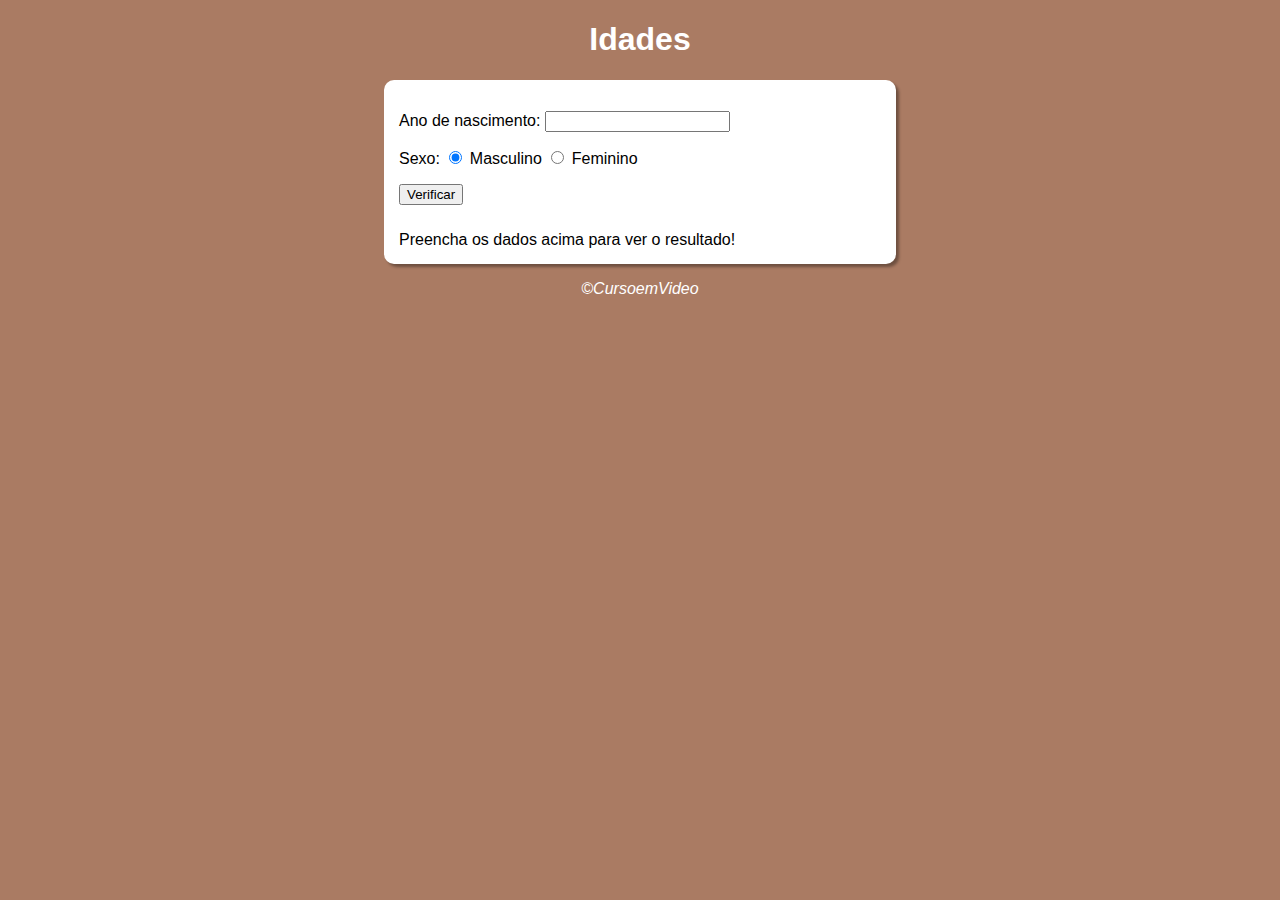
<file: exercicios/ex02/index.html>
<!DOCTYPE html>
<html lang="pt-br">
<head>
    <meta charset="UTF-8">
    <meta name="viewport" content="width=device-width, initial-scale=1.0">
    <title>Idades</title>
    <link rel="stylesheet" href="estilo.css">
</head>
<body>
    <main>
        <header>
            <h1>Idades</h1>
        </header>
            <section>
                <div>
                    <p>Ano de nascimento:
                        <input type="number" name="txtano" id="txtano">
                    </p>
                        <p>Sexo:
                        <input type="radio" name="radsex" id="masc" checked>
                        <label for="mas">Masculino</label>
                        <input type="radio" name="radsex" id="fem">
                        <label for="fem">Feminino</label>
                    </p>
                    <p>
                        <input type="button" value="Verificar" onclick="verificar()">
                    </p>
                </div>
                <div id="res">
                    Preencha os dados acima para ver o resultado!
                </div>
            </section>
            <footer>
                <p>&copy;CursoemVideo</p>
            </footer>
    </main>

        <script src="script.js"></script>
</body>
</html>
</file>
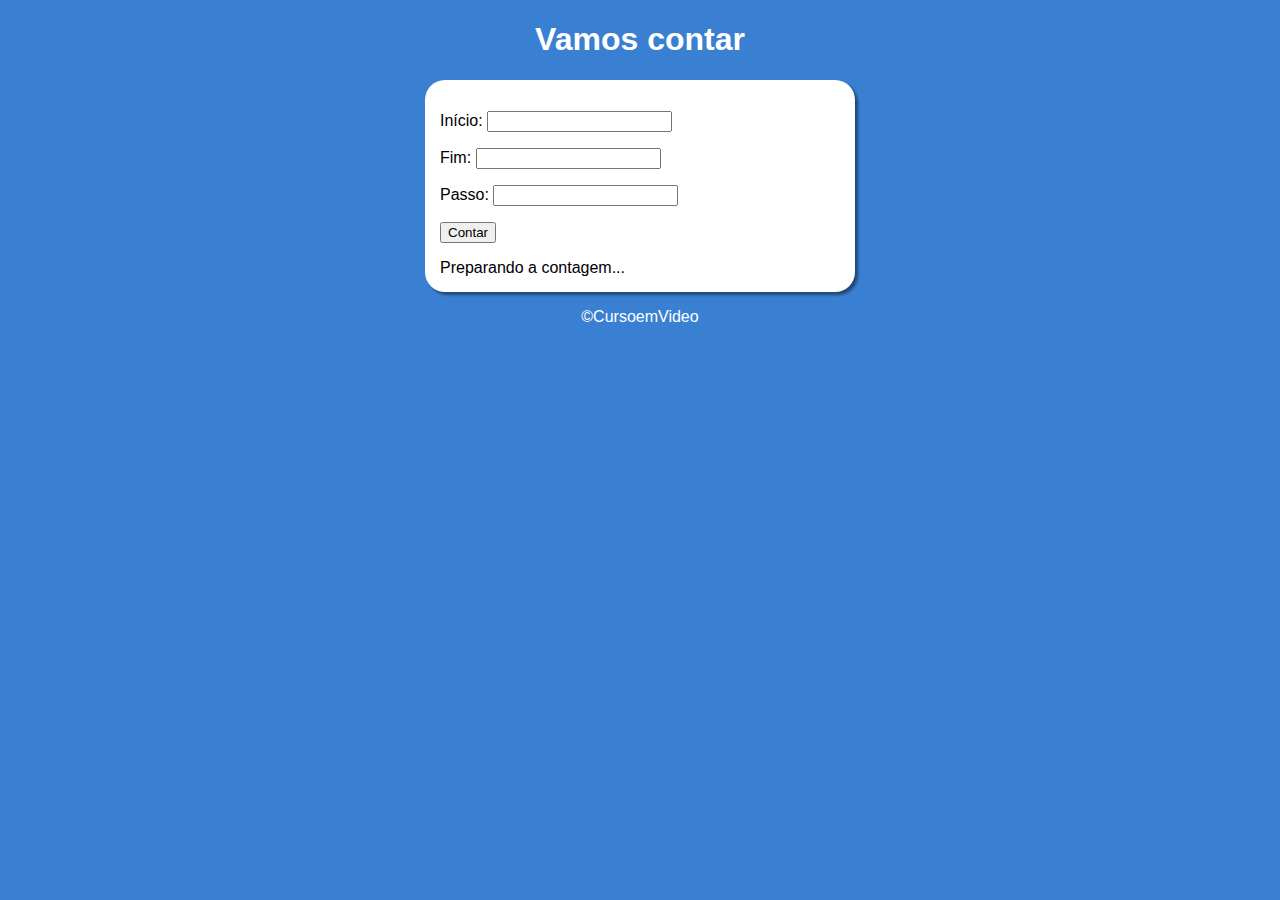
<file: exercicios/ex03/index.html>
<!DOCTYPE html>
<html lang="pt-br">
<head>
    <meta charset="UTF-8">
    <meta name="viewport" content="width=device-width, initial-scale=1.0">
    <link rel="stylesheet" href="style.css">
    <title>Super contadaor</title>
</head>
<body>
    <header>
        <h1>Vamos contar</h1>
    </header>

    <section>
        <div>
            <p>
                Início:
                <input type="number" name="txtini" id="txtini">
            </p>
            <p>
                Fim: 
                <input type="number" name="txtfim" id="txtfim">
            </p>
            <p>
                Passo:
                <input type="number" name="txtpasso" id="txtpasso">
            </p>

            <p><input class="botao" type="button" value="Contar" onclick="contagem()"></p>
        </div>

    
        <div id="texto">
            Preparando a contagem...  
        </div>

    </section>

    <footer>
        <p>&copy;CursoemVideo</p>
    </footer>
   <script src="script.js"></script>
</body>
</html>
</file>
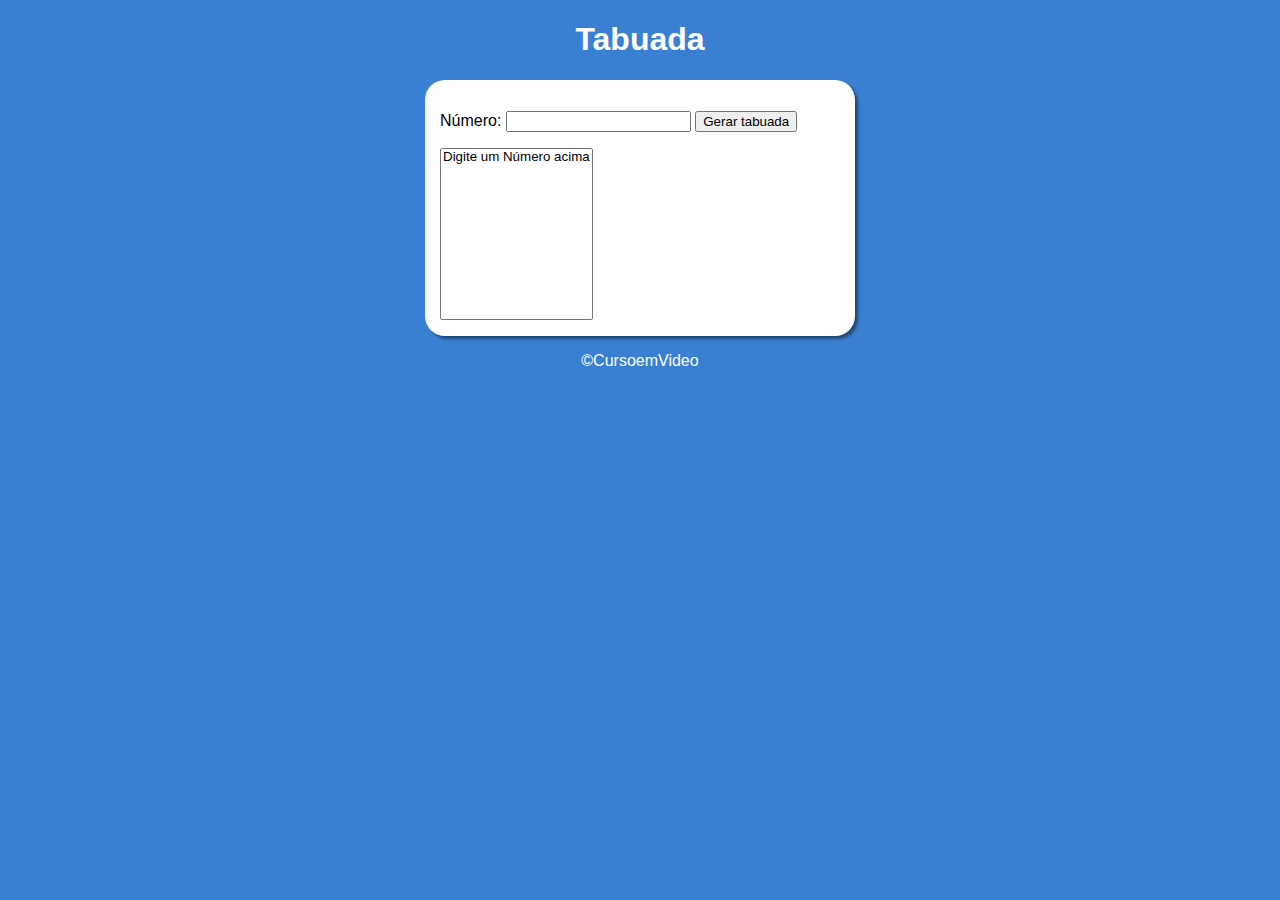
<file: exercicios/ex04/index.html>
<!DOCTYPE html>
<html lang="pt-br">
<head>
    <meta charset="UTF-8">
    <meta name="viewport" content="width=device-width, initial-scale=1.0">
    <link rel="stylesheet" href="style.css">
    <title>Tabuada</title>
</head>
<body>
    <header>
        <h1>Tabuada</h1>
    </header>

    <section>
        <div>
            <p>
                Número: <input type="number" name="txtnumero" id="txtnum">
                <input  type="button" value="Gerar tabuada" onclick="tabuada()">
            </p>
        </div>

        <div>
           <select name="tabuada" id="seltab" size="10">
                <option> Digite um Número acima</option>
           </select>
        </div>

    </section>

    <footer>
        <p>&copy;CursoemVideo</p>
    </footer>
    <script src="script.js"></script>
</body>
</html>
</file>
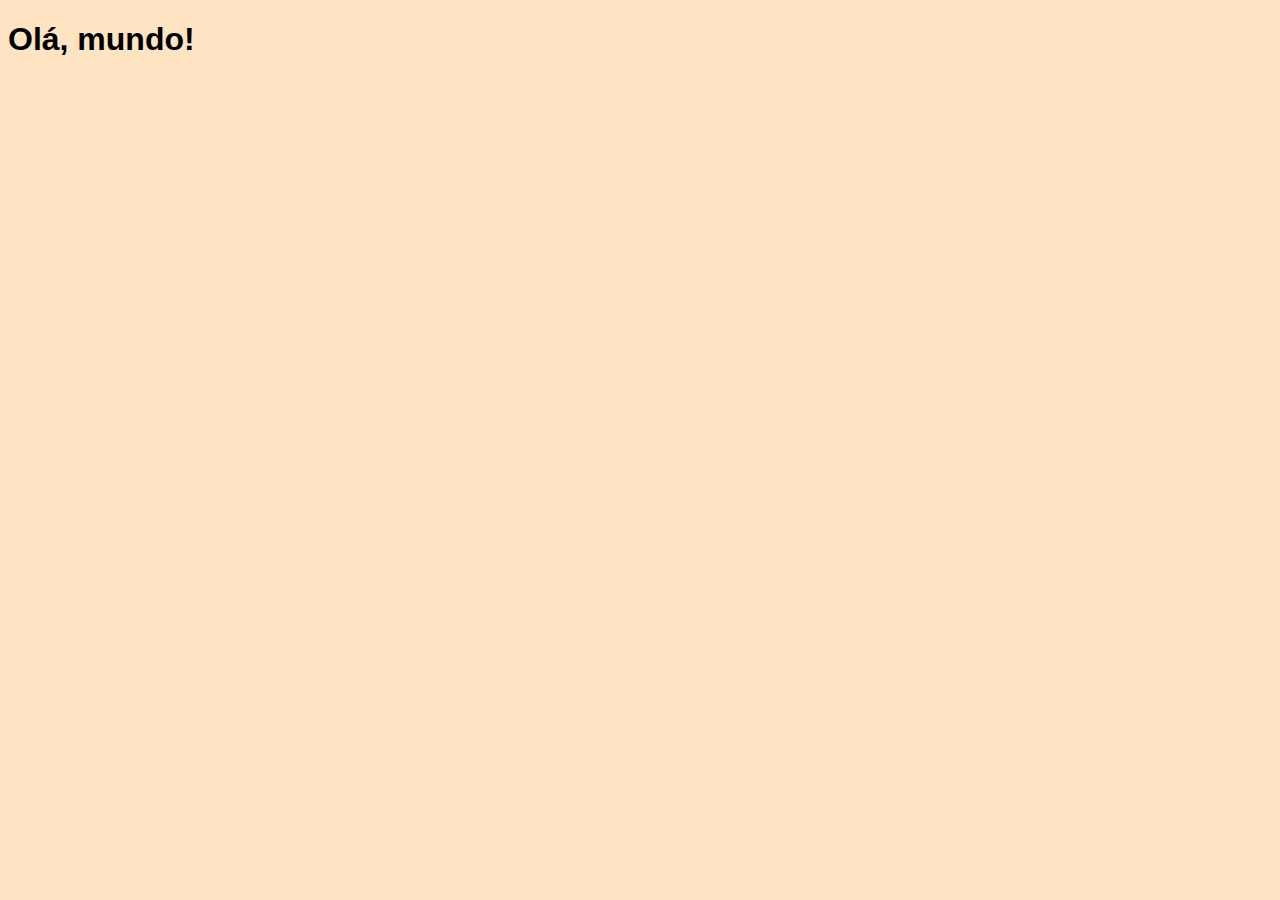
<file: aulas/aula04/ex001.html>
<!DOCTYPE html>
<html lang="pt-br">
<head>
    <meta charset="UTF-8">
    <meta name="viewport" content="width=device-width, initial-scale=1.0">
    <title>Meu primeiro programa</title>
    <style>
        body{
            background-color: bisque;
            font-family: 'Franklin Gothic Medium', 'Arial Narrow', Arial, sans-serif;
        }
    </style>
</head>
<body>
    <h1>Olá, mundo!</h1>
    <script>
        window.alert('Minha primeira mensagem!')
        window.confirm('Comandos básicos')
        window.prompt('Qual seu nome?')
    </script>
</body>
</html>
</file>
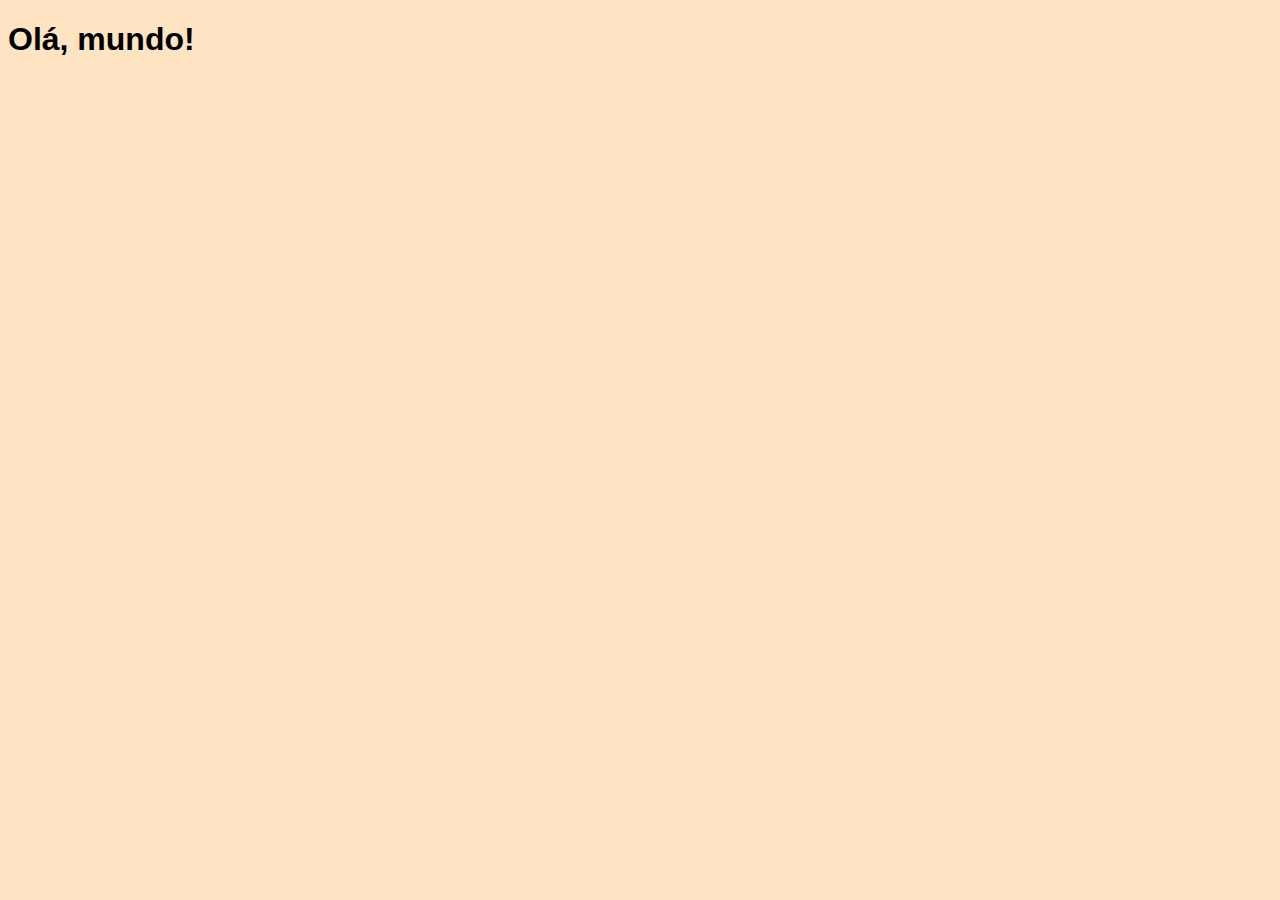
<file: aulas/aula06/ex002.html>
<!DOCTYPE html>
<html lang="pt-br">
<head>
    <meta charset="UTF-8">
    <meta name="viewport" content="width=device-width, initial-scale=1.0">
    <title>Meu primeiro programa</title>
    <style>
        body{
            background-color: bisque;
            font-family: 'Franklin Gothic Medium', 'Arial Narrow', Arial, sans-serif;
        }
    </style>
</head>
<body>
    <h1>Olá, mundo!</h1> 
    <script>
        var nome = window.prompt('Qual seu nome?')
        window.alert('Olá, ' + nome + ' !')
    </script>
</body>
</html>
</file>
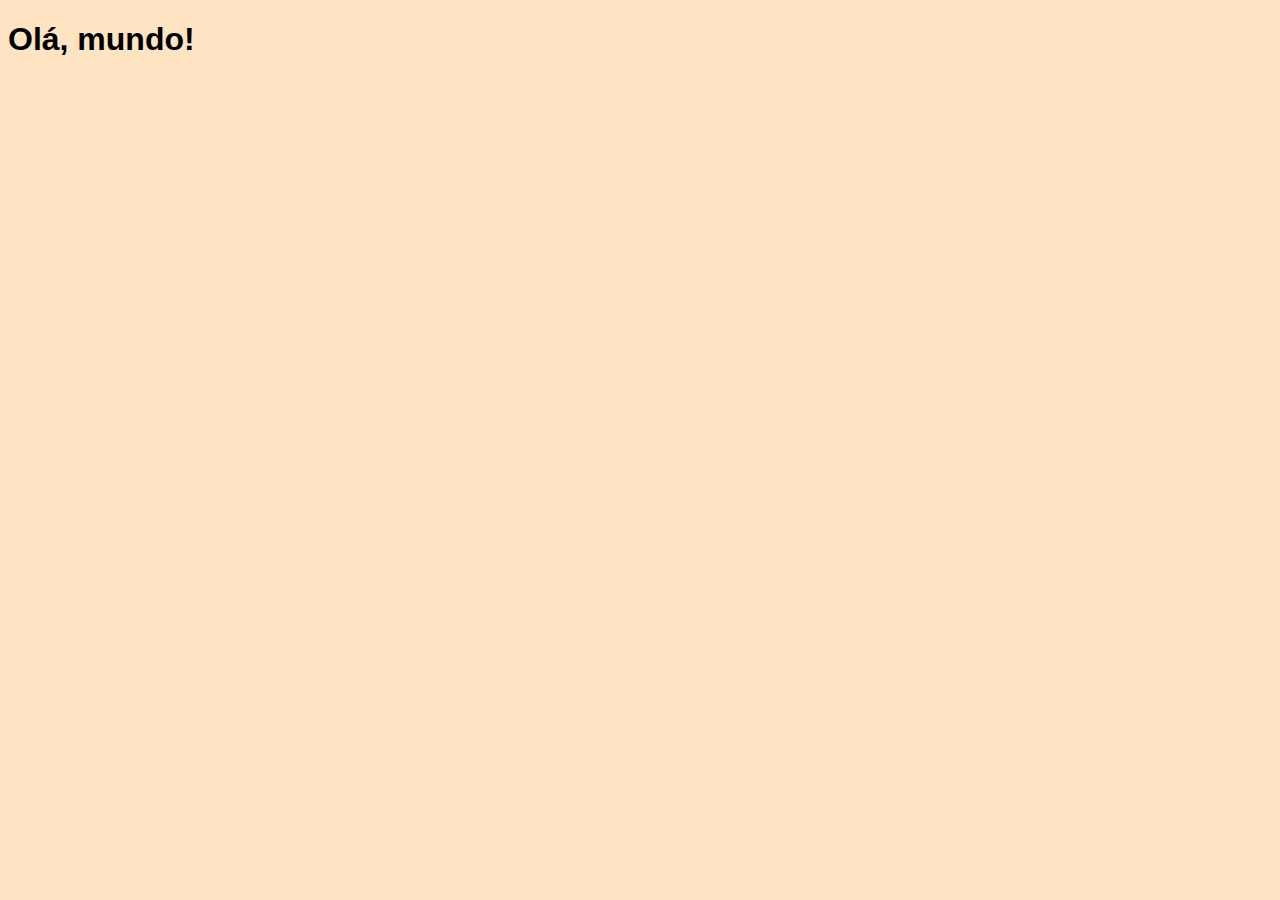
<file: aulas/aula06/ex003.html>
<!DOCTYPE html>
<html lang="pt-br">
<head>
    <meta charset="UTF-8">
    <meta name="viewport" content="width=device-width, initial-scale=1.0">
    <title>Meu primeiro programa</title>
    <style>
        body{
            background-color: bisque;
            font-family: 'Franklin Gothic Medium', 'Arial Narrow', Arial, sans-serif;
        }
    </style>
</head>
<body>
    <h1>Olá, mundo!</h1> 
    <script>
        var n1 = Number(window.prompt('Digite um número'))
        var n2 = Number(window.prompt('Digite outro número'))
        var s = n1 + n2
        window.alert(`A soma entre ${n1} e ${n2} é igual a: ${s}`) 
    </script>
</body>
</html>
</file>
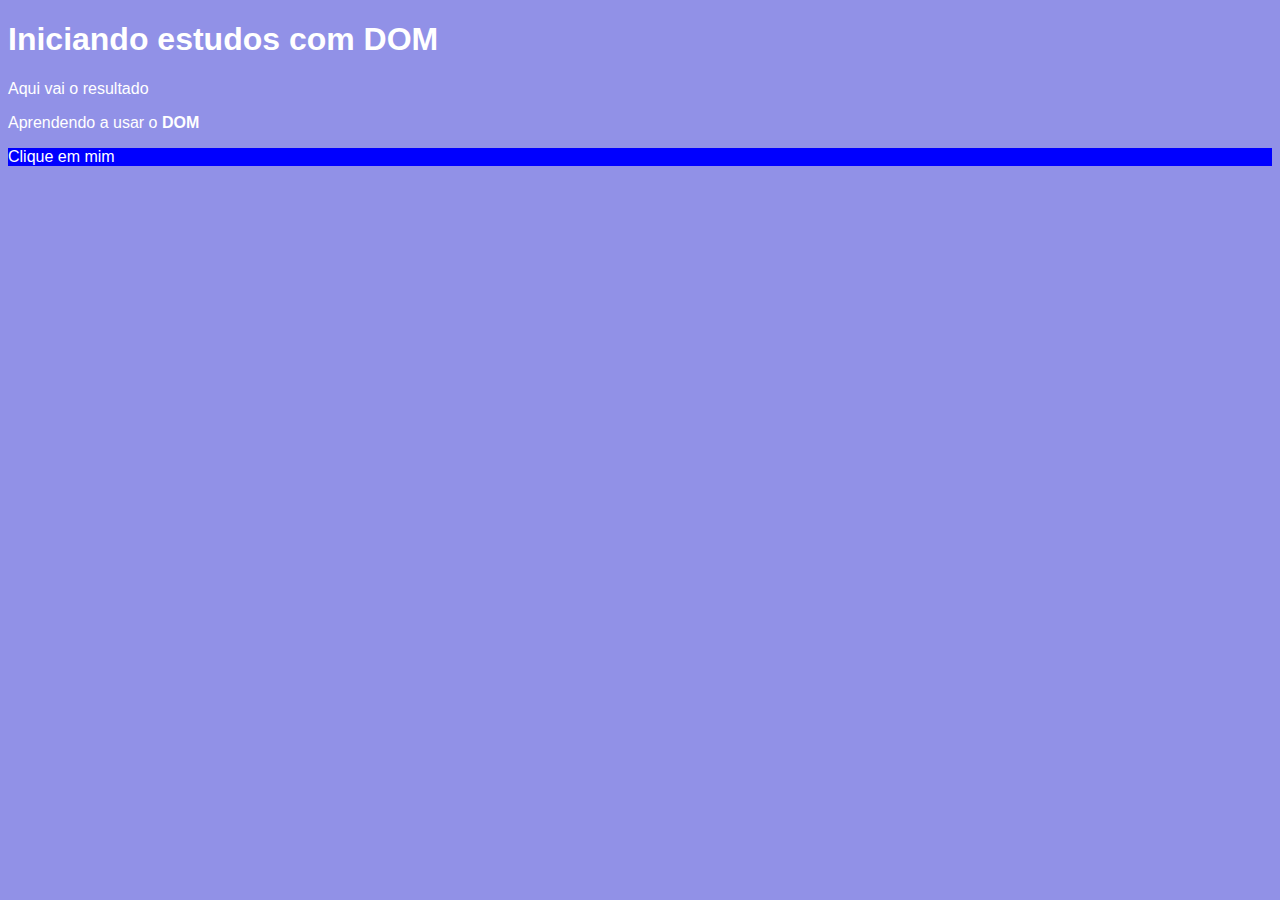
<file: aulas/aula09/ex005.html>
<!DOCTYPE html>
<html lang="pt-br">
<head>
    <meta charset="UTF-8">
    <meta name="viewport" content="width=device-width, initial-scale=1.0">
    <title>Primeiros passos com DOM</title>
    <style>
        body{
            background-color: rgb(145, 145, 231);
            color: white;
            font-family: Arial, Helvetica, sans-serif;
        }
    </style>
</head>
<body>
    <h1>Iniciando estudos com DOM</h1>
    <p>Aqui vai o resultado</p>
    <p>Aprendendo a usar o <strong>DOM</strong></p>
    <div id="msg">Clique em mim</div>

    <script>
        var corpo = document.body
        var p1 = document.getElementsByName('p')[1]
        /*
        var d = document.getElementById('msg')
        d.style.background = 'green'
        d.innerText = 'Estou aguardando...'
        */
       var d = document.querySelector('div#msg')
       d.style.background = 'blue'
    </script>
</body>
</html>
</file>
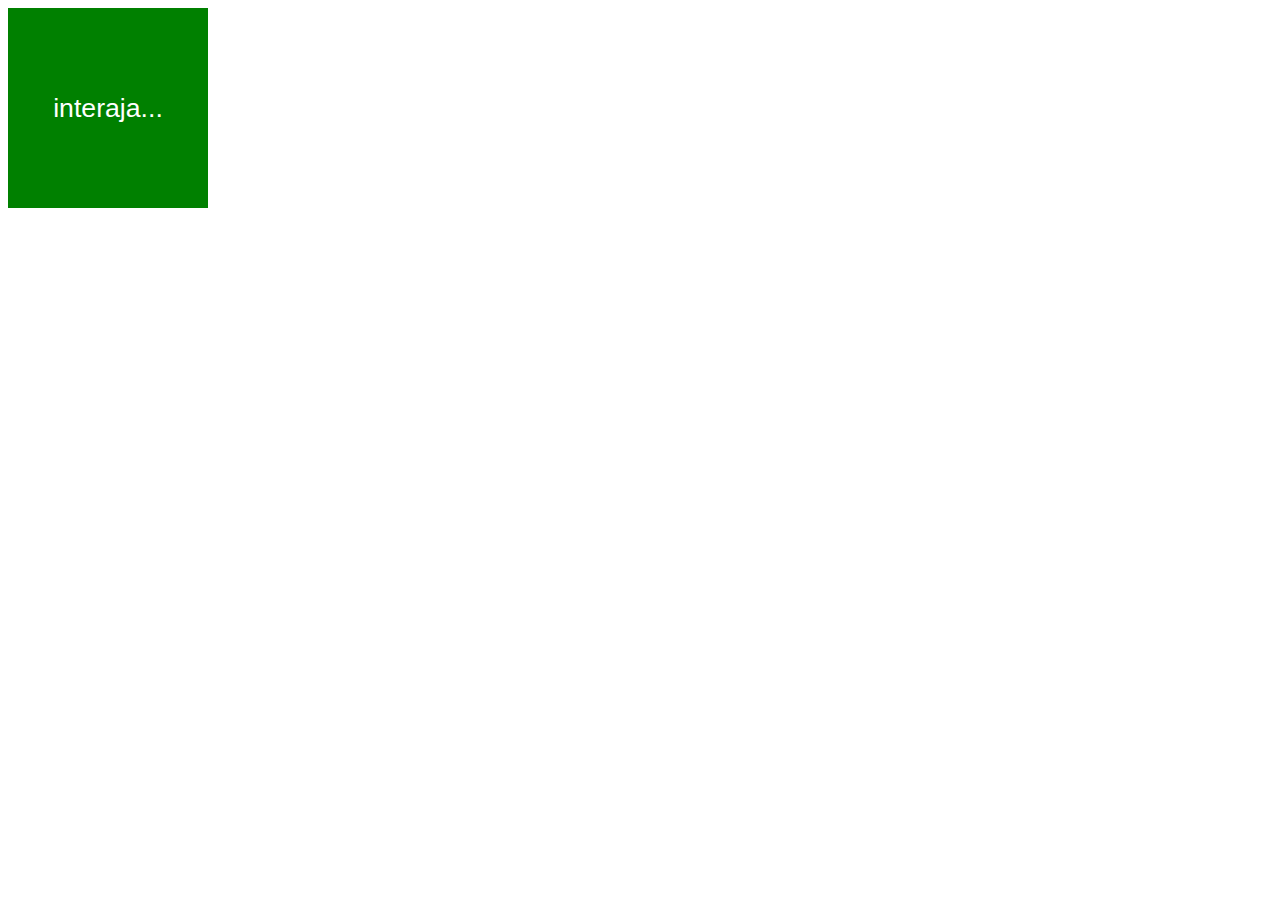
<file: aulas/aula10/ex006.html>
<!DOCTYPE html>
<html lang="pt-br">
<head>
    <meta charset="UTF-8">
    <meta name="viewport" content="width=device-width, initial-scale=1.0">
    <title>Eventos DOM</title>
    <style>
        div#area{
            font: normal 20pt Arial;
            background: green;
            color: white;
            width: 200px;
            height: 200px;
            line-height: 200px;
            text-align: center;
        }
  
    </style>
</head>
<body>
    <div id="area">
        interaja...
    </div>

    <script>
        var a = window.document.getElementById('area')
        a.addEventListener('click', clicar)
        a.addEventListener('mouseenter', entrar)
        a.addEventListener('mouseout', sair)

        function clicar(){
            a.innerText = 'Clicou!'
            a.style.background = 'green'
        }

        function entrar(){
            a.innerText = 'Entrou!'
             a.style.background = 'blue'
        }

        function sair(){
            a.innerText = 'Saiu!'
            a.style.background = 'red'
        }
    </script>
</body>
</html>
</file>
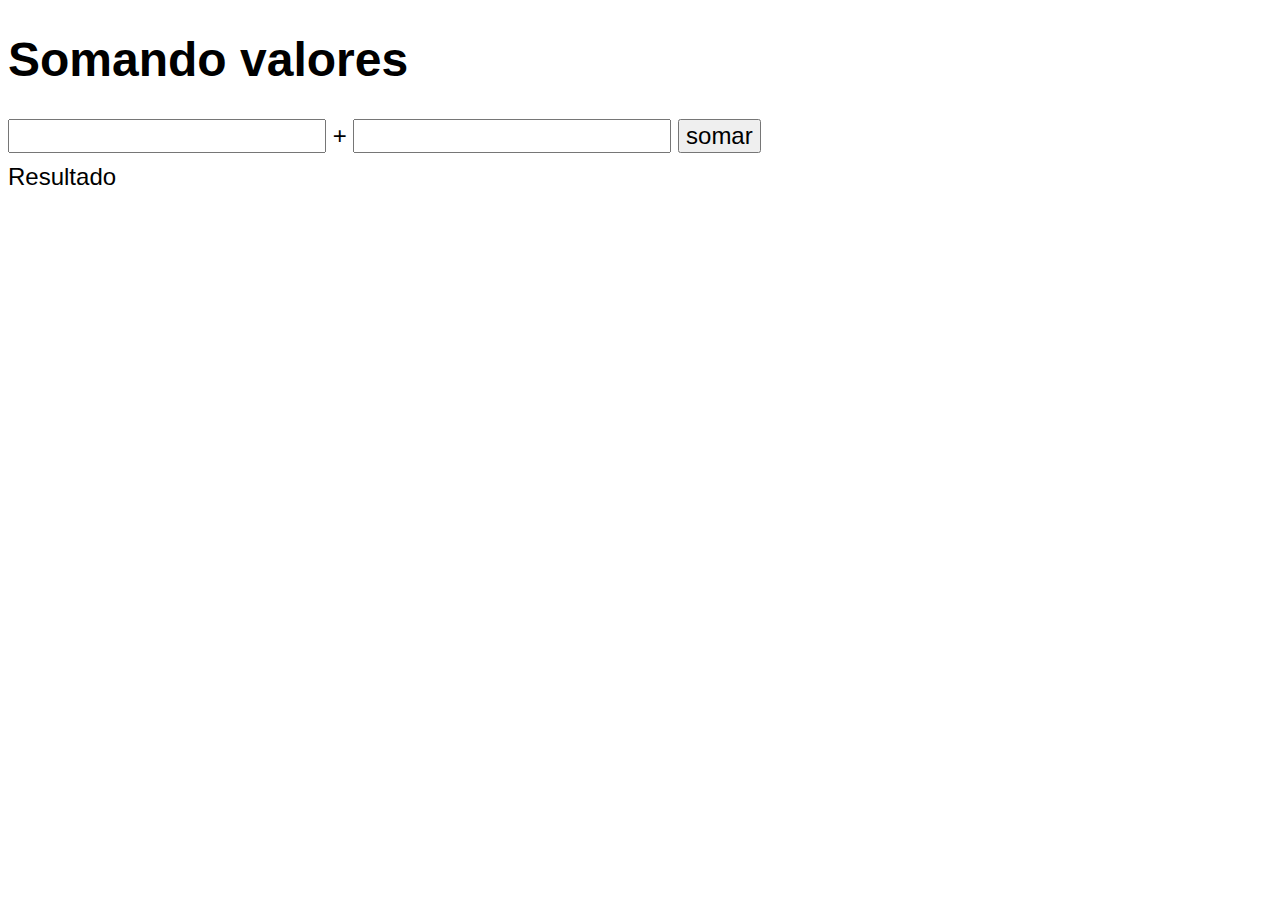
<file: aulas/aula10/ex007.html>
<!DOCTYPE html>
<html lang="pt-br">
<head>
    <meta charset="UTF-8">
    <meta name="viewport" content="width=device-width, initial-scale=1.0">
    <title>Somando Números</title>
    <style>
        body, input{
            font: normal 18pt Arial;

        }

        div#res{
            margin-top: 10px;
        }
    </style>
</head>
<body>
    <h1>Somando valores</h1>
    <input type="number" name="txtn1" id="txtn1"> +
    <input type="number" name="txtn2" id="txtn2">
    <input type="button" value="somar" onclick="somar()">
    <div id="res">
        Resultado
    </div>

    <script>
        function somar(){
            var tn1 = window.document.getElementById('txtn1')
            var tn2 = window.document.getElementById('txtn2')
            var res = window.document.getElementById('res')
            var n1 = Number(tn1.value)
            var n2 = Number(tn2.value)
            var s = n1 + n2
            res.innerHTML = `A soma entre ${n1} e ${n2} é <strong>${s}</strong>`
        }
    </script>
</body>
</html>
</file>
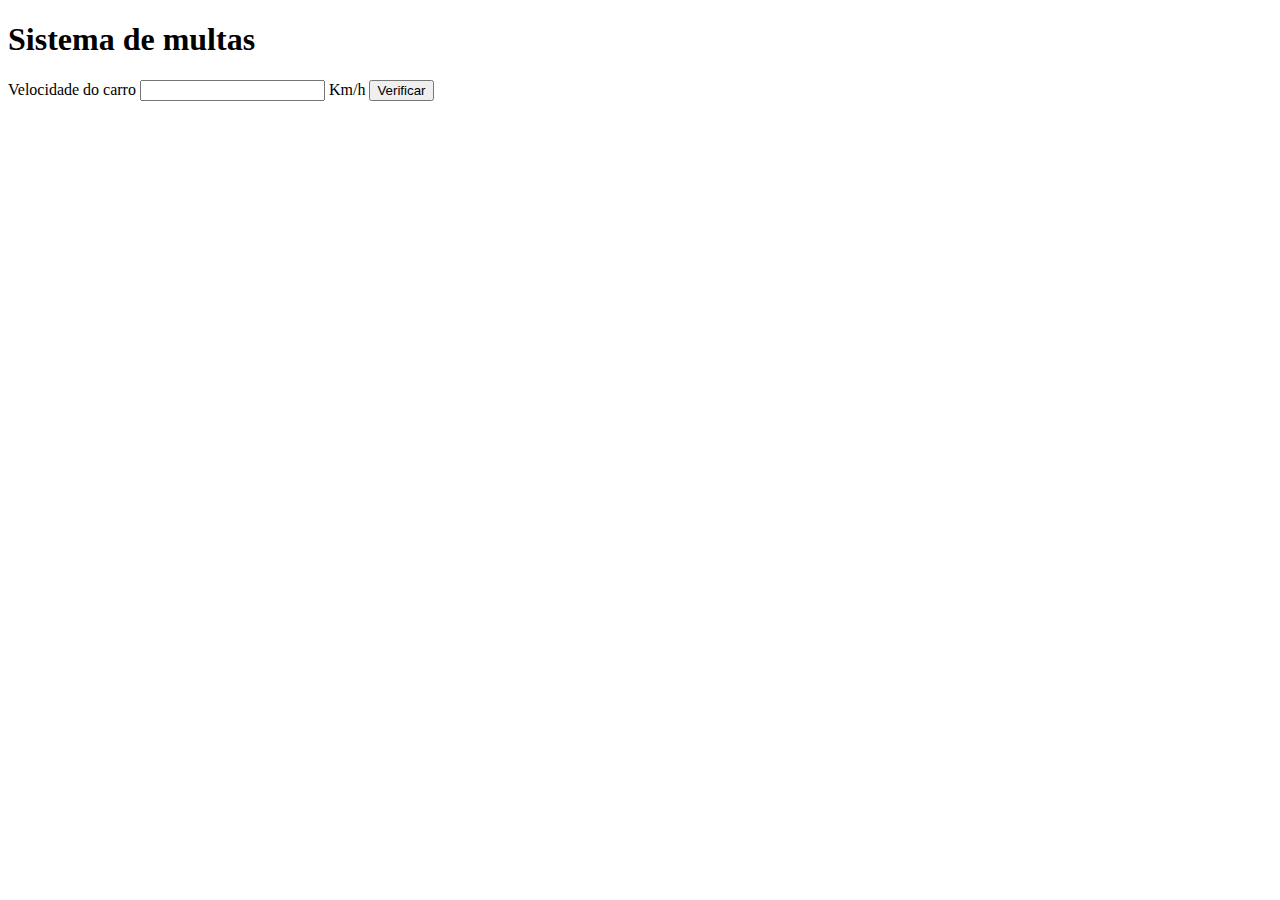
<file: aulas/aula11/ex010.html>
<!DOCTYPE html>
<html lang="pt-br">
<head>
    <meta charset="UTF-8">
    <meta name="viewport" content="width=device-width, initial-scale=1.0">
    <title>DETRAN</title>
</head>
<body>
    <h1>Sistema de multas</h1>
    Velocidade do carro <input type="number" name="txtvel" id="txtvel"> Km/h
    <input type="button" value="Verificar" onclick="calcular()">
    <div id="res">
        
    </div>

    <script>
        function calcular(){
            var txtv = window.document.getElementById('txtvel')
            var res = window.document.getElementById('res')
            var limite = window.document.getElementById('limite')
            var vel = Number(txtv.value)
            res.innerHTML = `<p>A velocidade do seu carro é <strong>${vel} Km/h</strong></p>`
            if(vel > 60){
                res.innerHTML += `Você ultrapassou o limite de velocidade. MULTADO!`
            } else {
                res.innerHTML += `Você está dentro do limite de velocidade. Dirija com segurança!`
            }
            res.innerHTML += `<p>Dirija sempre usando cinto de segurança!</p>`
        }        
    </script>
</body>
</html>
</file>
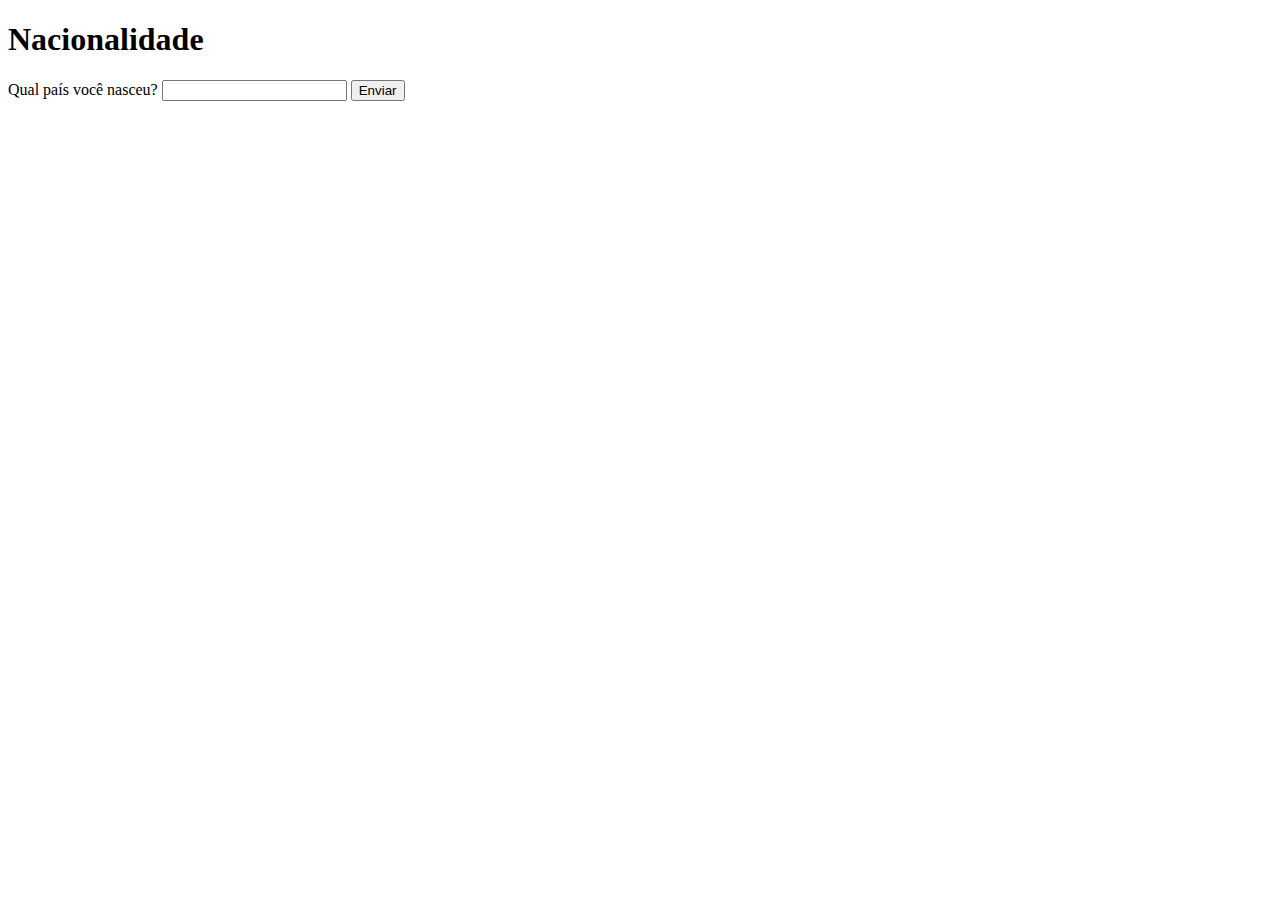
<file: aulas/aula11/ex011.html>
<!DOCTYPE html>
<html lang="pt-br">
<head>
    <meta charset="UTF-8">
    <meta name="viewport" content="width=device-width, initial-scale=1.0">
    <title>ONU</title>
</head>
<body>
    <h1>Nacionalidade</h1>
    Qual país você nasceu? <input type="text" name="txtpais" id="txtpais">
    <input type="button" value="Enviar" onclick="verificar()">
    <div id="res">
        
    </div>

    <script>
        function verificar(){
        var pais = document.getElementById('txtpais').value
        var res = document.getElementById('res')
        res.innerHTML = `<p>País de nascimento: ${pais}</p>`
        if(pais == 'brasil'){
            res.innerHTML += `<p>Você é brasileiro</p>`
        }
        else{
            res.innerHTML += `<p>Você é estrangeiro</p>`    
        }
    }   
    </script>
</body>
</html>
</file>
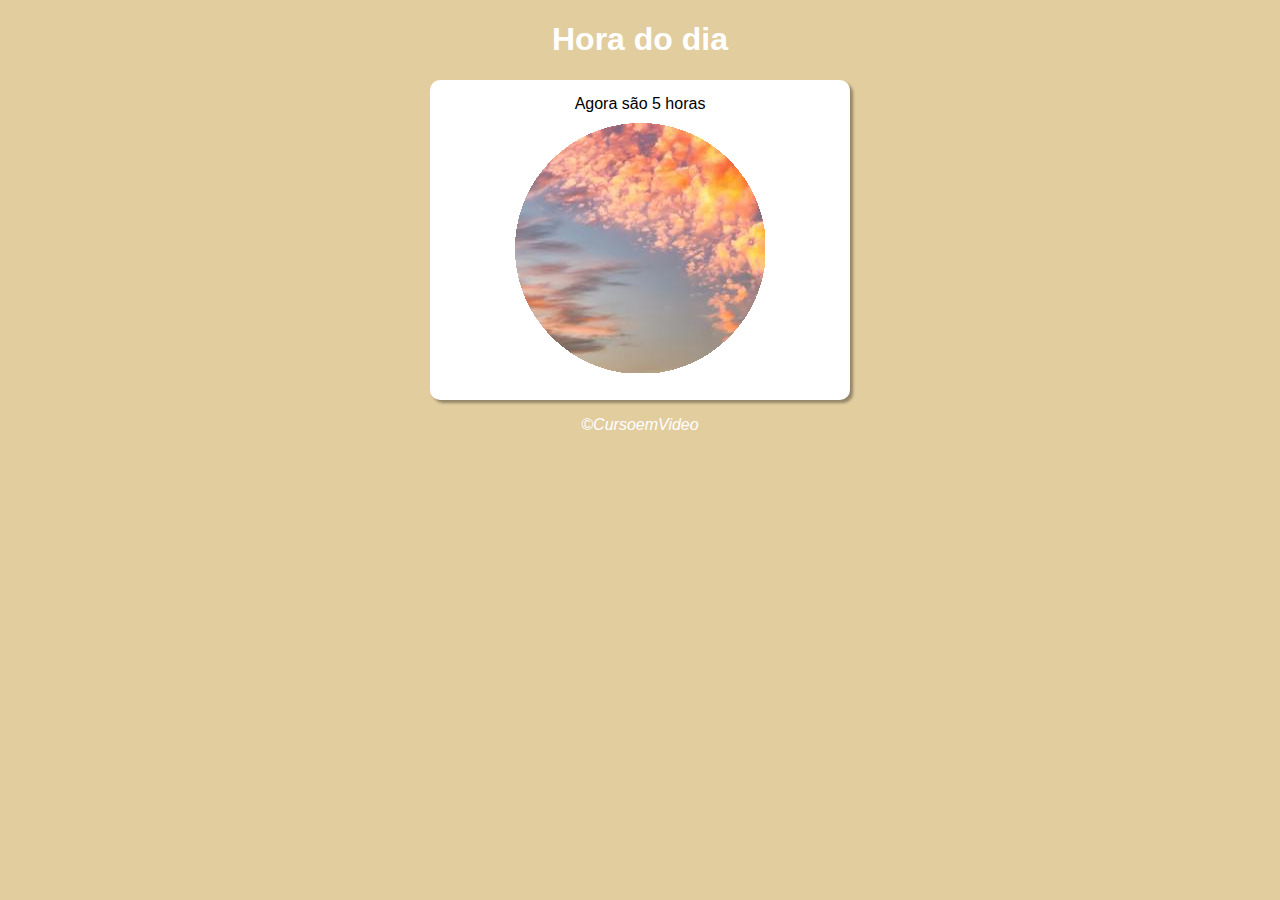
<file: exercicios/ex01/ex001.html>
<!DOCTYPE html>
<html lang="pt-br">
<head>
    <meta charset="UTF-8">
    <meta name="viewport" content="width=device-width, initial-scale=1.0">
    <title>Horário</title>
    <link rel="stylesheet" href="estilo/style.css">
</head>
<body onload="carregar()">
    <header>
        <h1>Hora do dia</h1>
    </header>

        <section>
            <div id="mensagem">
                mensagem
            </div>
            <div id="foto">
                <img id="imagem" src="imagens/manha.png" alt="foto do dia">
            </div>
        </section>

        <footer>
            <p>&copy;CursoemVideo</p>
        </footer>

        <script src="script.js"></script>
</body>
</html>
</file>
<file: exercicios/ex02/estilo.css>
@charset "UTF-8";

body{
    margin: 0px;
    padding: 0px;
    font-family: Arial, Helvetica, sans-serif;
    background-color: #AA7B63;
}

main{
    width: 40vw;
    margin: auto;
}

header{
    text-align: center;
    color: white;
}

section{
    
    background-color: white;
    border-radius: 10px;
    box-shadow: 3px 3px 3px rgba(0, 0, 0, 0.356);
    margin: auto;
    padding: 10px;
}

#foto{
    width: 250px;
    height: 250px;
    border-radius: 50%;
   
}

div{
    
    padding: 5px;
}

footer{
    text-align: center;
    color: white;
    font-style: italic;
}
</file>
<file: exercicios/ex03/style.css>
@charset "UTF-8";

body{
    font-family: Arial, Helvetica, sans-serif;
    background: #3A80D2;
    margin: 0px;
    padding: 0px;
}

header{
    text-align: center;
    color: white;
}

section{
    background-color: white;
    width: 400px;
    padding: 15px;
    border-radius: 20px;
    box-shadow: 3px 3px 3px rgba(0, 0, 0, 0.438);
    margin: auto;
}

input.botao{
   
}

footer{
    color: white;
    text-align: center;
}
</file>
<file: exercicios/ex04/style.css>
@charset "UTF-8";

body{
    font-family: Arial, Helvetica, sans-serif;
    background: #3A80D2;
    margin: 0px;
    padding: 0px;
}

header{
    text-align: center;
    color: white;
}

section{
    background-color: white;
    width: 400px;
    padding: 15px;
    border-radius: 20px;
    box-shadow: 3px 3px 3px rgba(0, 0, 0, 0.438);
    margin: auto;
}

input.botao{
    cursor: pointer;
}

footer{
    color: white;
    text-align: center;
}
</file>
<file: exercicios/ex01/estilo/style.css>
@charset "UTF-8";

body{
    margin: 0px;
    padding: 0px;
    font-family: Arial, Helvetica, sans-serif;
    background-color: #AA7B63;
}


header{
    text-align: center;
    color: white;
}

section{
    width: 400px;
    height: 300px;
    background-color: white;
    border-radius: 10px;
    box-shadow: 3px 3px 3px rgba(0, 0, 0, 0.356);
    margin: auto;
    padding: 10px;
}

div{
    text-align: center;
    padding: 5px;
}

footer{
    text-align: center;
    color: white;
    font-style: italic;
}
</file>
